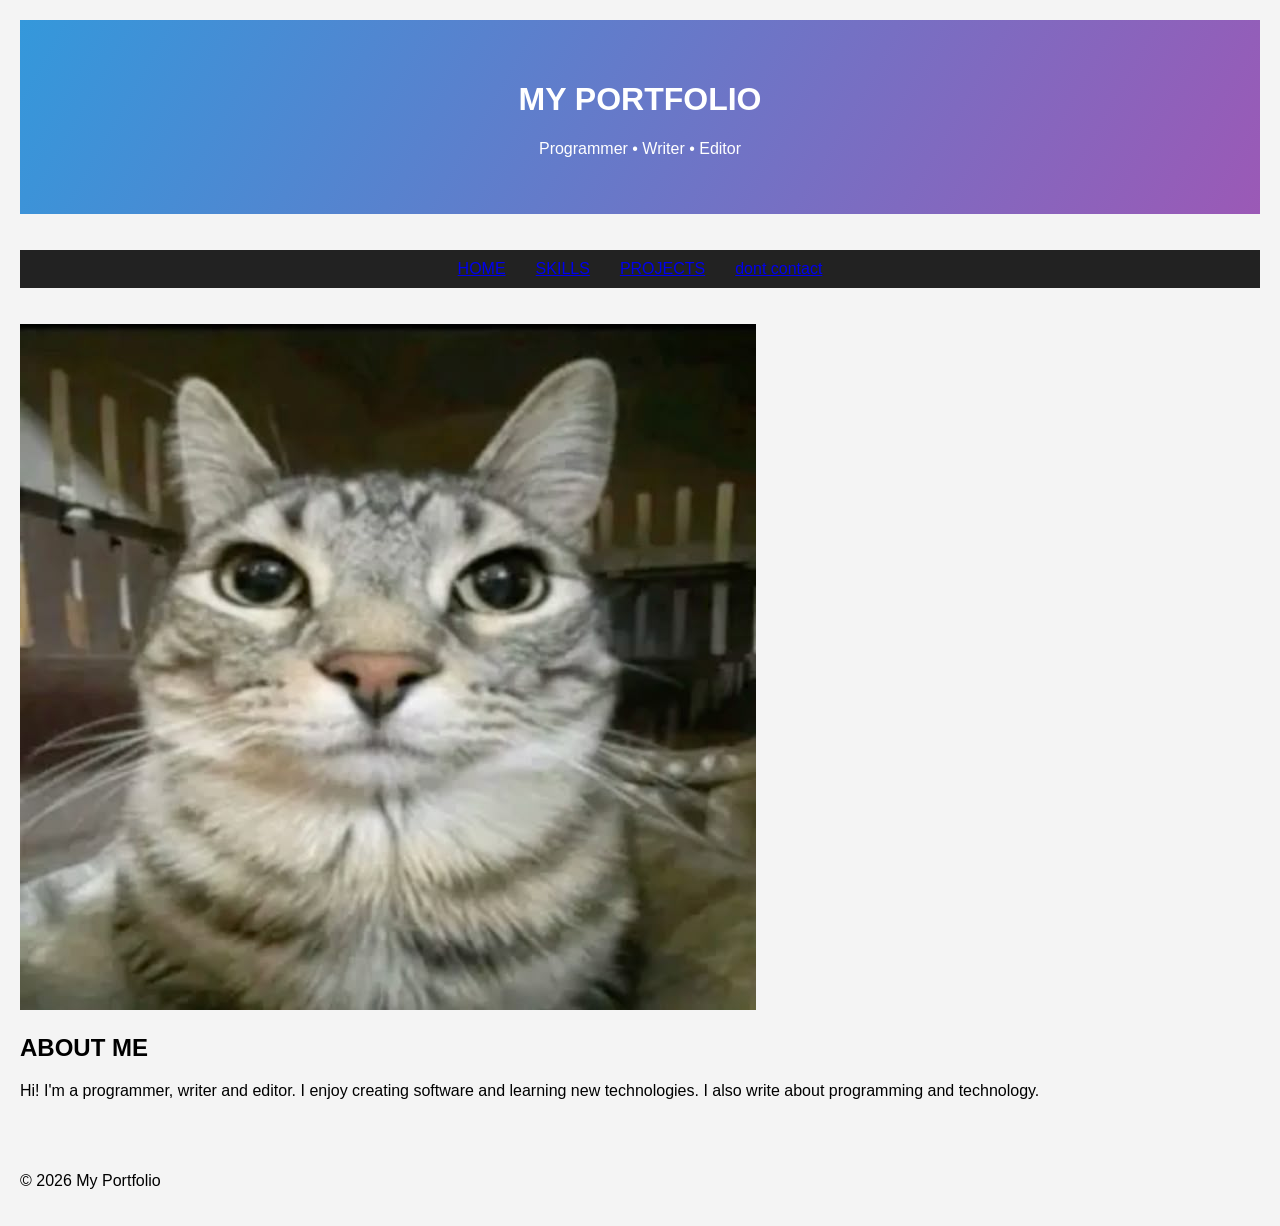
<file: index.html>
<!DOCTYPE html>
<html>
<head>
<title>Portfolio</title>
<link rel="stylesheet" href="style.css">
</head>

<body>

<div class="layout">

<header class="header">
<h1 class="gradient-text">MY PORTFOLIO</h1>
<p class="tag">Programmer • Writer • Editor</p>
</header>

<nav class="nav">
<ul class="navbar">
<li class="active"><a href="index.html">HOME</a></li>
<li><a href="page2.html">SKILLS</a></li>
<li><a href="page3.html">PROJECTS</a></li>
<li><a href="page4.html">dont contact</a></li>
</ul>
</nav>

<section class="about">
<img src="pic.jpg" class="profile">

<div>
<h2>ABOUT ME</h2>
<p class="intro">
Hi! I'm a programmer, writer and editor. I enjoy creating
software and learning new technologies. I also write
about programming and technology.
</p>
</div>
</section>

<footer class="footer">
<p>© 2026 My Portfolio</p>
</footer>

</div>

</body>
</html>
</file>
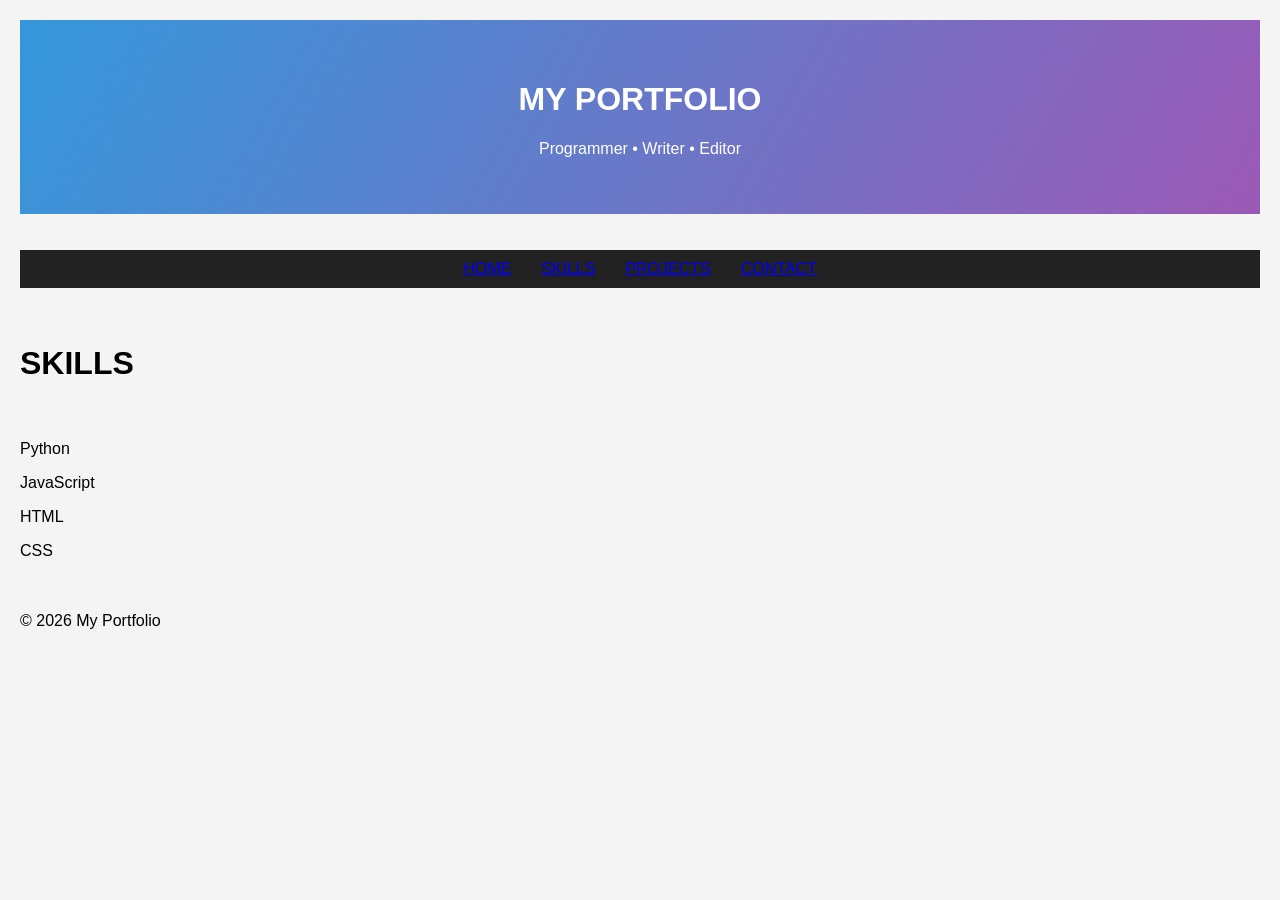
<file: page2.html>
<!DOCTYPE html>
<html>
<head>
<title>Skills</title>
<link rel="stylesheet" href="style.css">
</head>

<body>

<div class="layout">

<header class="header">
<h1 class="gradient-text">MY PORTFOLIO</h1>
<p class="tag">Programmer • Writer • Editor</p>
</header>

<nav>
<ul class="navbar">
<li><a href="index.html">HOME</a></li>
<li class="active"><a href="page2.html">SKILLS</a></li>
<li><a href="page3.html">PROJECTS</a></li>
<li><a href="page4.html">CONTACT</a></li>
</ul>
</nav>

<h1 class="gradient-text">SKILLS</h1>

<section class="skills">

<div class="skill">
<p>Python</p>
<div class="bar"><div class="progress python"></div></div>
</div>

<div class="skill">
<p>JavaScript</p>
<div class="bar"><div class="progress js"></div></div>
</div>

<div class="skill">
<p>HTML</p>
<div class="bar"><div class="progress html"></div></div>
</div>

<div class="skill">
<p>CSS</p>
<div class="bar"><div class="progress css"></div></div>
</div>

</section>

<footer>
<p>© 2026 My Portfolio</p>
</footer>

</body>
</html>
</file>
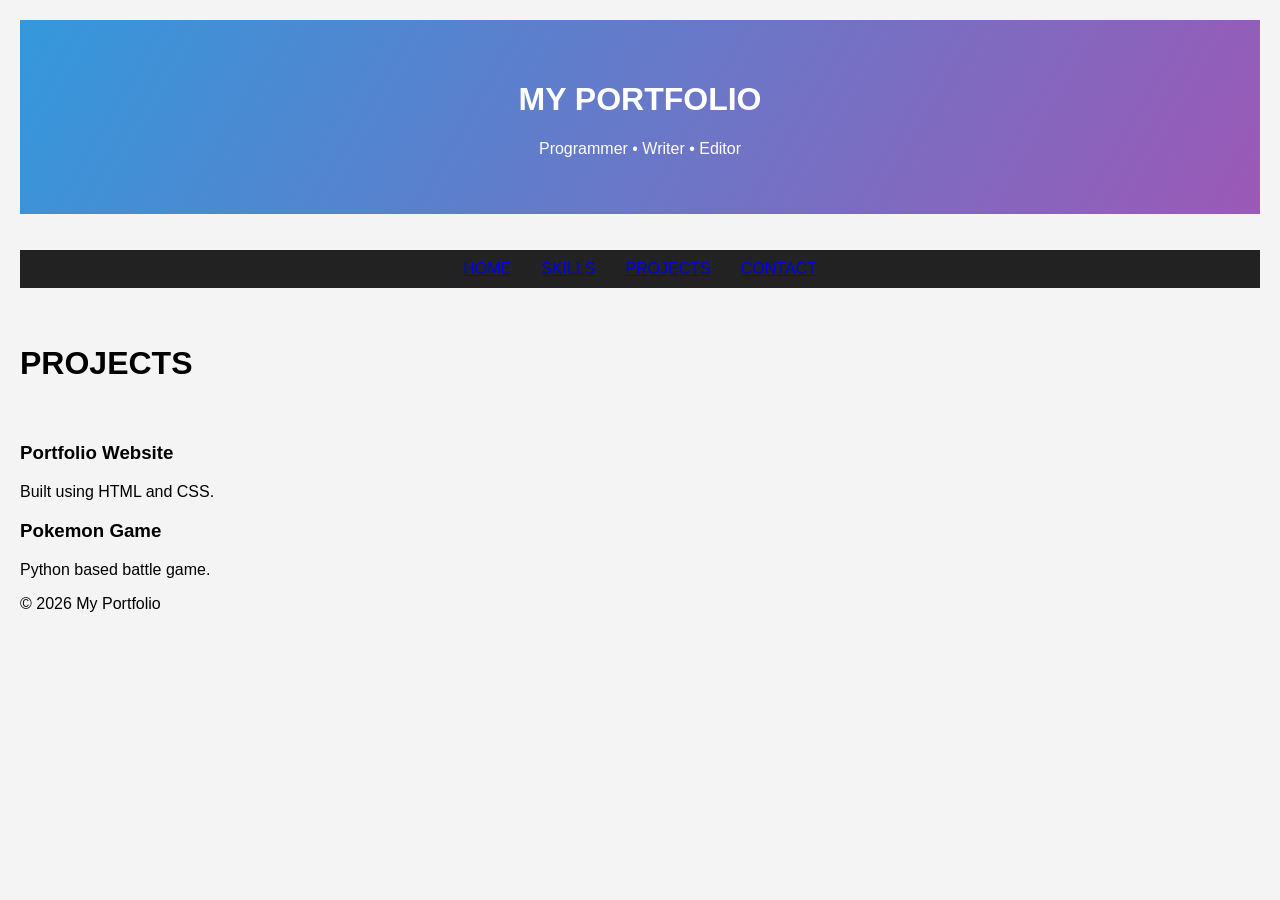
<file: page3.html>
<!DOCTYPE html>
<html>
<head>
<title>Projects</title>
<link rel="stylesheet" href="style.css">
</head>

<body>

<div class="layout">

<header class="header">
<h1 class="gradient-text">MY PORTFOLIO</h1>
<p class="tag">Programmer • Writer • Editor</p>
</header>

<nav>
<ul class="navbar">
<li><a href="index.html">HOME</a></li>
<li><a href="page2.html">SKILLS</a></li>
<li class="active"><a href="page3.html">PROJECTS</a></li>
<li><a href="page4.html">CONTACT</a></li>
</ul>
</nav>

<h1 class="gradient-text">PROJECTS</h1>

<section class="project-grid">

<div class="card">
<div class="overlay">
<h3>Portfolio Website</h3>
<p>Built using HTML and CSS.</p>
</div>
</div>

<div class="card">
<div class="overlay">
<h3>Pokemon Game</h3>
<p>Python based battle game.</p>
</div>
</div>

<footer>
<p>© 2026 My Portfolio</p>
</footer>

</body>
</html>
</file>
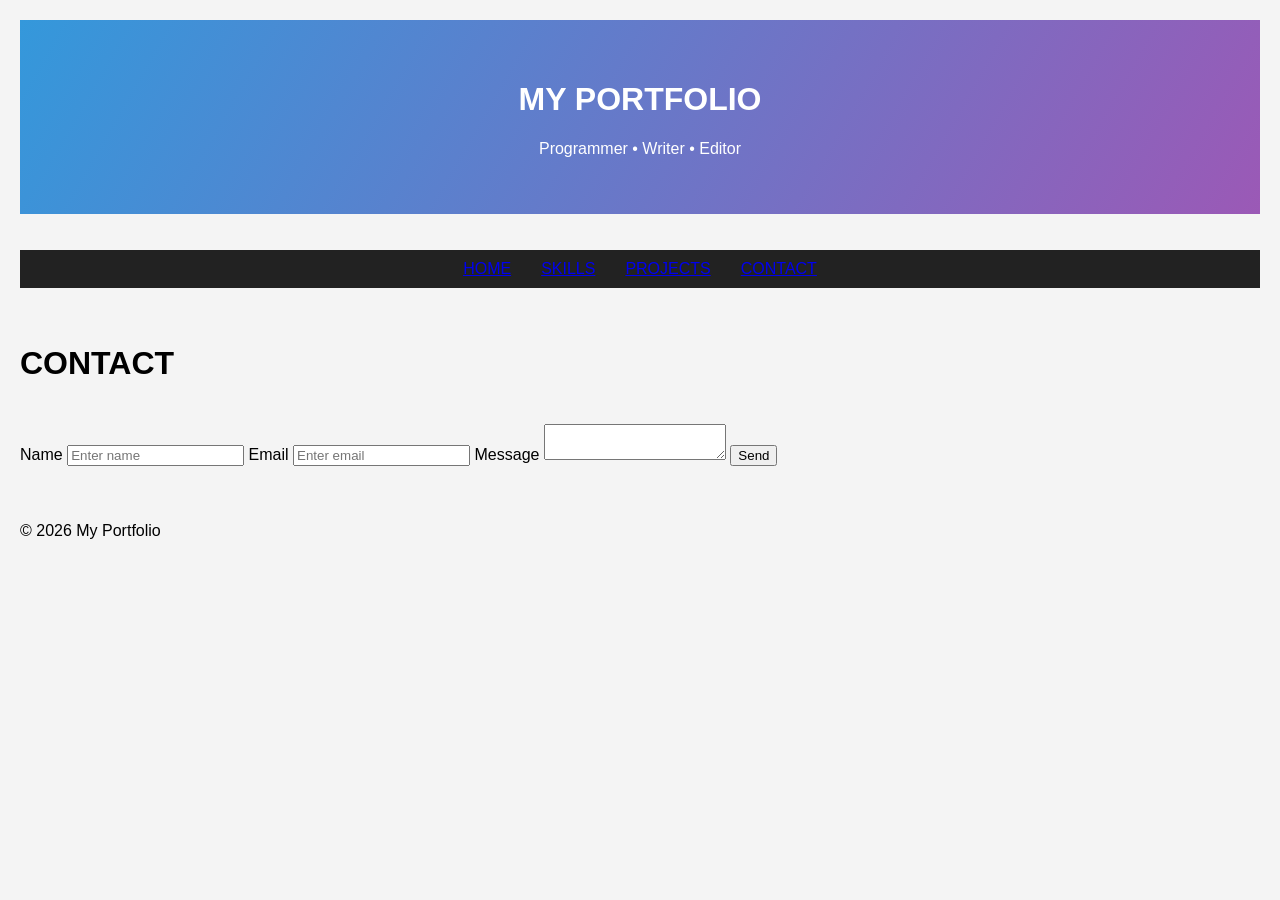
<file: page4.html>
<!DOCTYPE html>
<html>
<head>
<title>Contact</title>
<link rel="stylesheet" href="style.css">
</head>

<body>

<div class="layout">

<header class="header">
<h1 class="gradient-text">MY PORTFOLIO</h1>
<p class="tag">Programmer • Writer • Editor</p>
</header>

<nav>
<ul class="navbar">
<li><a href="index.html">HOME</a></li>
<li><a href="page2.html">SKILLS</a></li>
<li><a href="page3.html">PROJECTS</a></li>
<li class="active"><a href="page4.html">CONTACT</a></li>
</ul>
</nav>

<h1 class="gradient-text">CONTACT</h1>

<form class="contact-form">

<label>Name</label>
<input type="text" placeholder="Enter name">

<label>Email</label>
<input type="email" placeholder="Enter email">

<label>Message</label>
<textarea></textarea>

<button type="submit">Send</button>

</form>

<div class="loader"></div>

<footer>
<p>© 2026 My Portfolio</p>
</footer>

</body>
</html>
</file>
<file: style.css>
:root{
--main:#3498db;
--accent:#9b59b6;
--card:#ffffff;
--text:18px;
}

body{
margin:0;
font-family:Arial;
background:#f4f4f4;
}


.layout{
display:grid;
grid-template-areas:
"header"
"nav"
"about"
"overflow"
"footer";

gap:20px;
padding:20px;
}

.header{grid-area:header}
.nav{grid-area:nav}
.about{grid-area:about}
.overflow-demo{grid-area:overflow}
.footer{grid-area:footer}


.header{
text-align:center;
padding:40px;
background:linear-gradient(120deg,var(--main),var(--accent));
color:white;
animation:fadein 2s ease;
}


.navbar{
list-style:none;
padding:10px;
background:#222;
display:flex;
justify-content:center;
gap:30px;
}

.navbar li{
}
</file>
